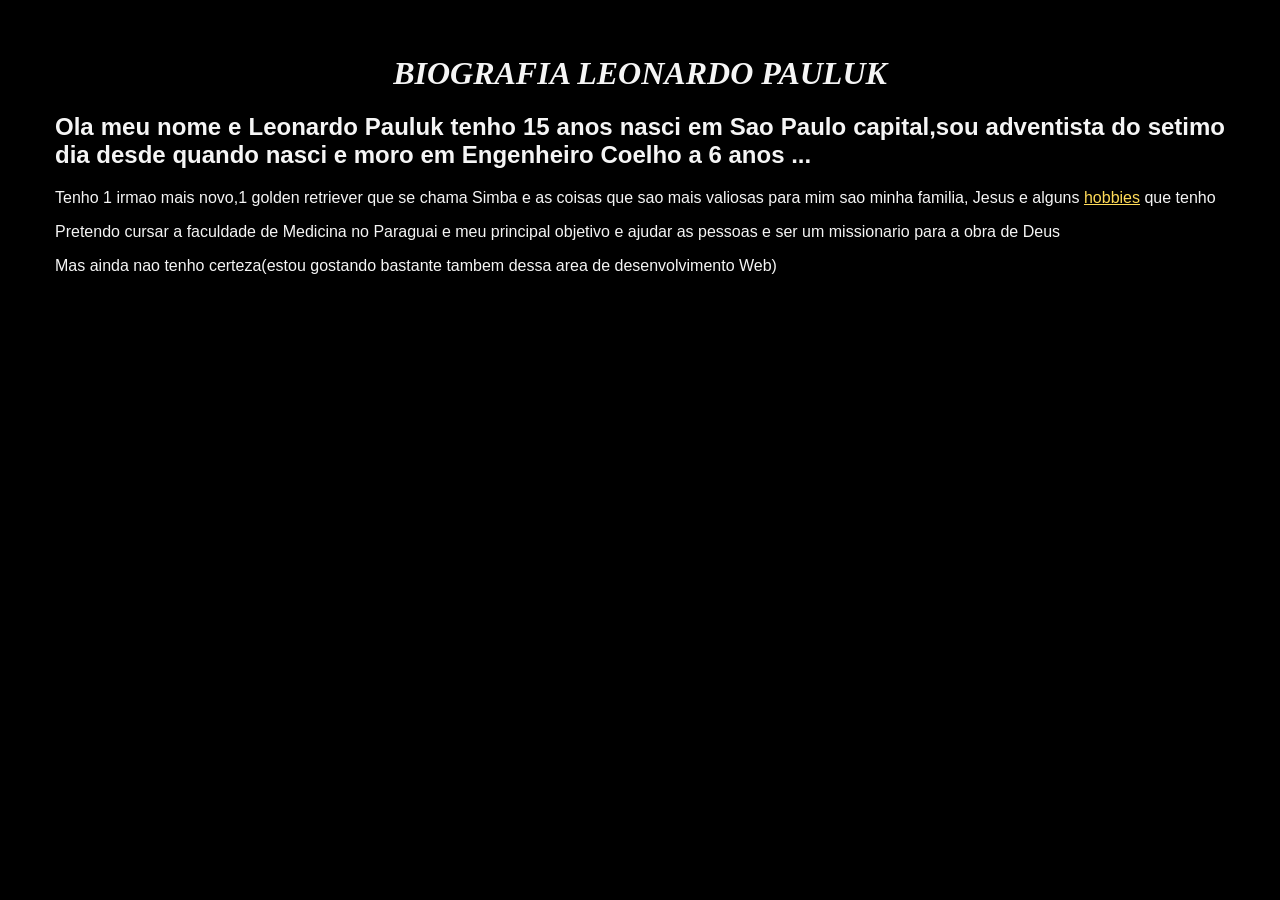
<file: index.html>
<!DOCTYPE html>
<html lang="pt-br">
<head>
    <meta charset="UTF-8">
    <meta name="viewport" content="width=device-width, initial-scale=1.0">
    <title>MINHA BIOGRAFIA AV1 </title>
</head><link rel="stylesheet" href="css/style.css">
<body>
    
 <div class="div-h1-h2"><h1>BIOGRAFIA LEONARDO PAULUK </h1>
<h2> Ola meu nome e Leonardo Pauluk tenho 15 anos 
    nasci em Sao Paulo capital,sou adventista do setimo dia
   desde quando nasci e moro em Engenheiro Coelho a 6 anos ... 
</div>
 
    
<div class="div-p"><p>Tenho 1 irmao mais novo,1 golden retriever que 
    se chama Simba e as coisas que sao mais valiosas para 
    mim sao minha familia, Jesus e alguns <a href="HOBBIES.html">hobbies</a>
    que tenho
</p>
<p>Pretendo cursar a faculdade de Medicina no Paraguai e meu principal 
    objetivo e ajudar as pessoas e ser um missionario para a obra de Deus  
</p>
 <p>Mas ainda nao tenho certeza(estou gostando bastante tambem dessa area de 
    desenvolvimento Web)
 </p>
</div>




<body>
    

</html>
</file>
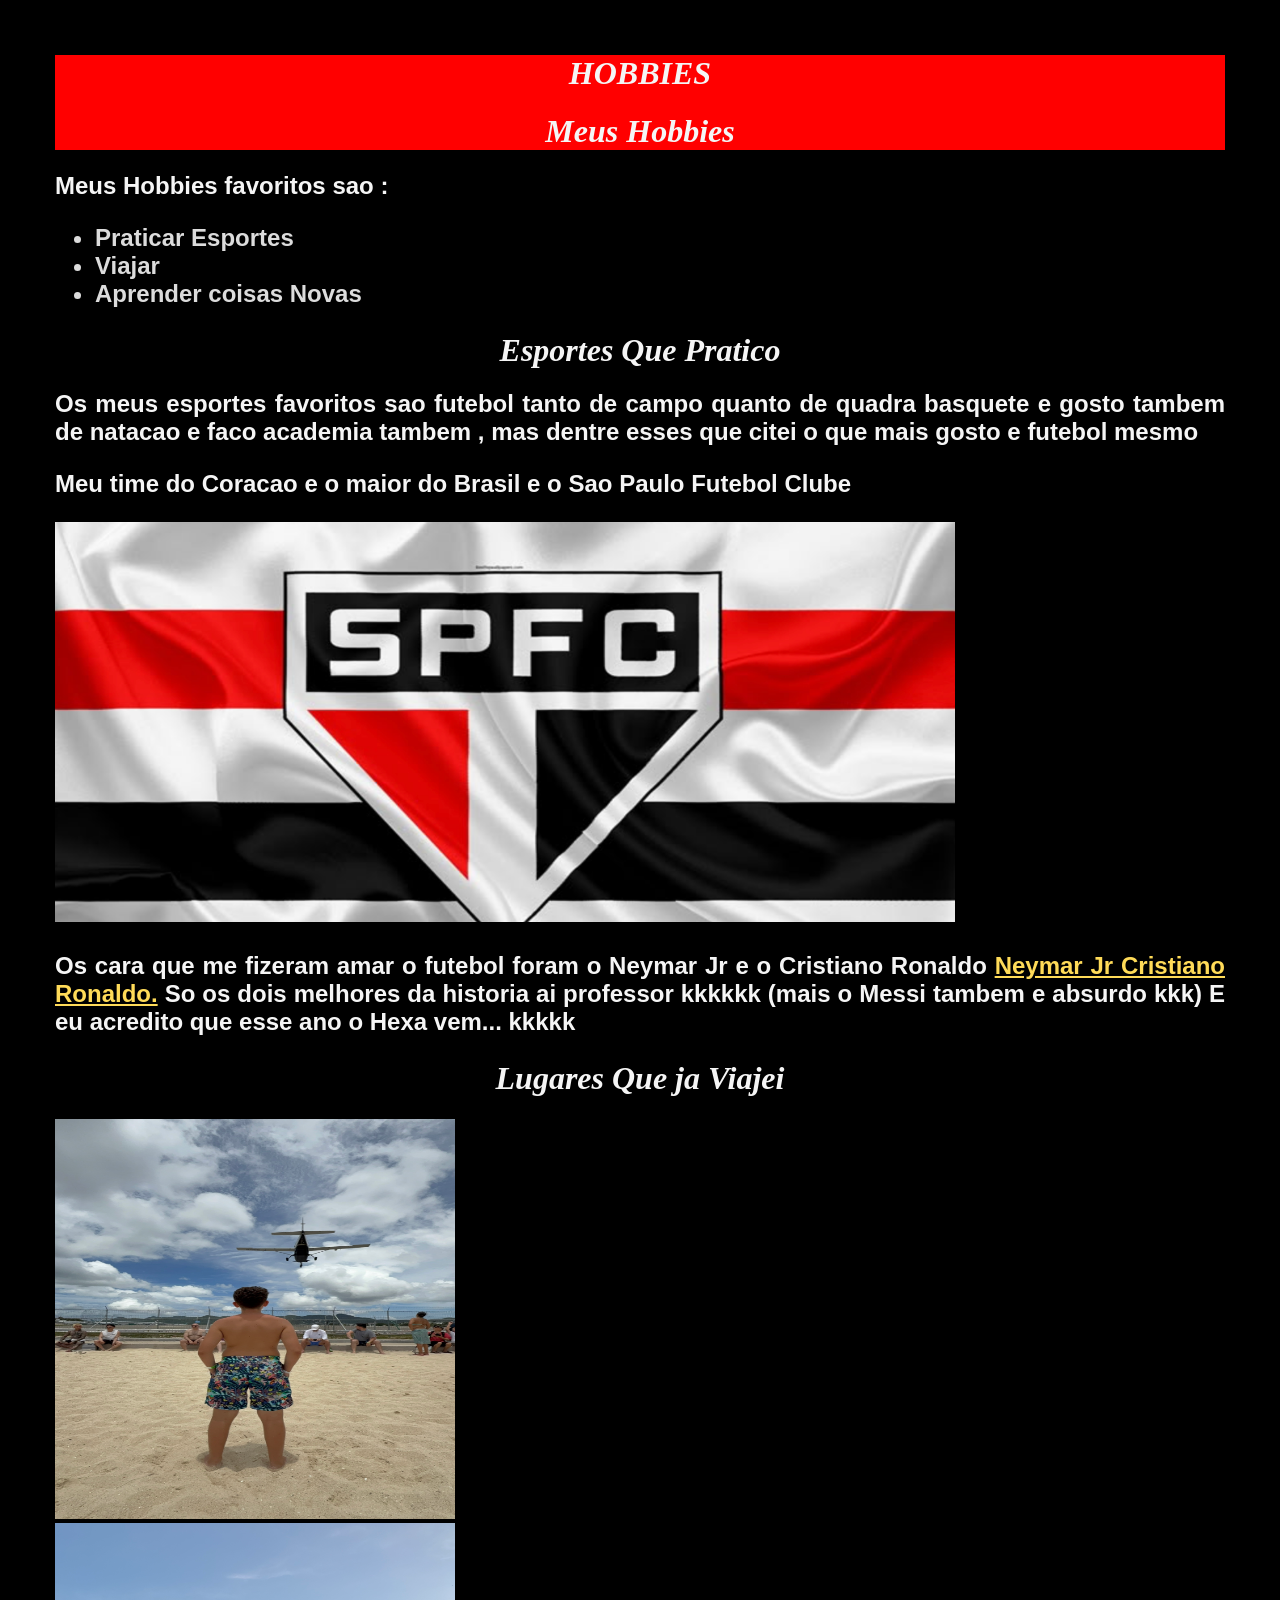
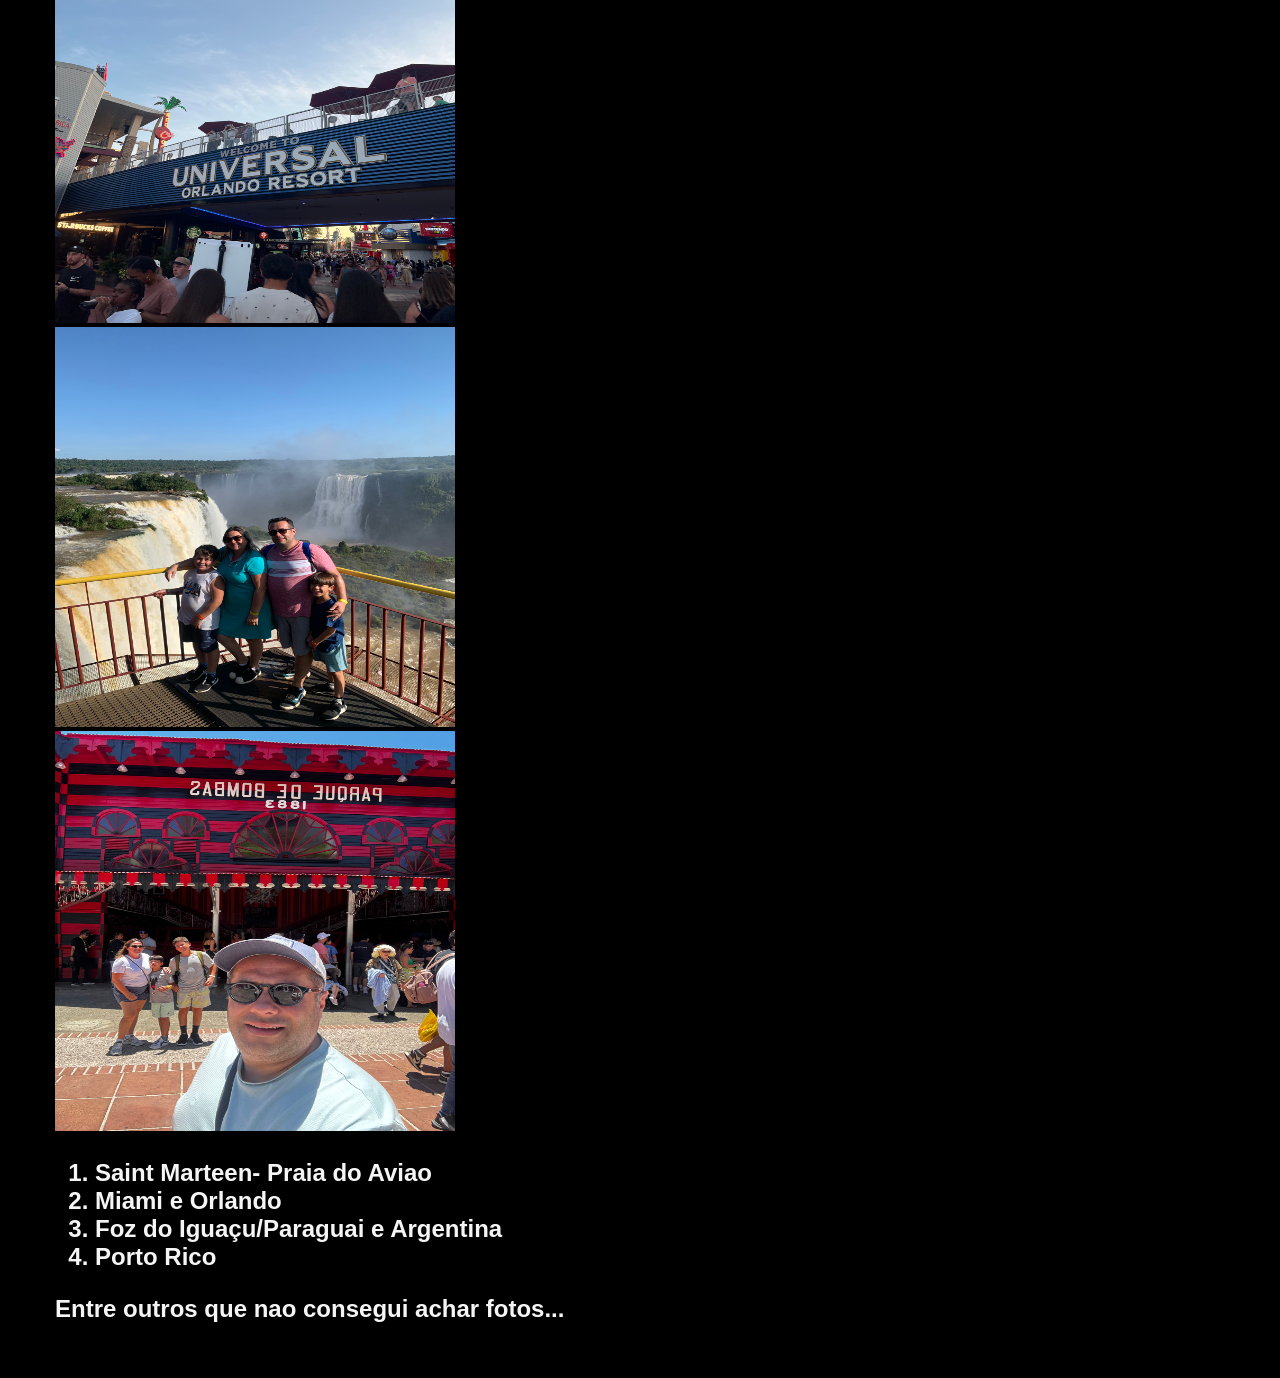
<file: HOBBIES.html>
<!DOCTYPE html>
<html lang="pt-br">
<head>
  <meta charset="UTF-8">
  <meta name="viewport" content="width=device-width, initial-scale=1.0">
  <title>Hobbies </title>
</head></head><link rel="stylesheet" href="css/style.css">
<body>
<div class="div-titulo"> 

  <h1>HOBBIES </h1>
  <h1>Meus Hobbies</h1>

</div>
<h2> Meus Hobbies favoritos sao : 
  <ul>
    <li>Praticar Esportes </li>
    <li>Viajar </li>
    <li>Aprender coisas Novas </li>
  </ul>
</h2>


<h1>Esportes Que Pratico</h1>
<h2>Os meus esportes favoritos sao futebol tanto de campo quanto de quadra 
    basquete e gosto tambem de natacao e faco academia tambem ,
     mas dentre 
    esses que citei o que mais gosto e futebol mesmo 
   <p>Meu time do Coracao e o maior do Brasil e o Sao Paulo Futebol Clube</p>
<img src="img/sao-paulo.jpeg" alt="Sao Paulo Futebol Clube" width="900" height="400">
 <p>Os cara que me fizeram amar o futebol foram o Neymar Jr e o Cristiano Ronaldo 
  <a href="https://www.youtube.com/watch?v=igh2k2gkg7k&list=RDigh2k2gkg7k&start_radio=1" target="_blank">Neymar Jr 
  </a>
<a href="https://www.youtube.com/watch?v=d1gecd3iWqc" target="_blank">Cristiano Ronaldo.</a>
So os dois melhores da historia ai professor kkkkkk (mais o Messi tambem e absurdo kkk) 
E eu acredito que esse ano o Hexa vem... kkkkk 
 </p>


   <h1>Lugares Que ja Viajei</h1>
<img src="img/IMG_5596.JPG" alt="praia e aviao" width="400" height="400"> 
<br>
 <img src="img/img-orlando.jpeg" alt="Universal Orlando Park" width="400" height="400"> 
 <br>
 <img src="img/img-foz.jpeg" alt="cataratas do iguacu" width="400" height="400">       
 <br>
<img src="img/img-portorico.jpeg" alt="Porto Rico" width="400" height="400">  
<br>  
<h2>
<ol>
  <li>Saint Marteen- Praia do Aviao</li>
  <li>Miami e Orlando</li>
  <li>Foz do Iguaçu/Paraguai e Argentina</li>
  <li>Porto Rico</li>
</ol>    
<p>Entre outros que nao consegui achar fotos... </p>
</h2>   
</h2>
</body>
</html>
</file>
<file: css/style.css>
body {
    font-family: 'Times New Roman', Times, serif;
    background-color: #000000;
    margin: 55px
}
div.div-titulo {
    background-color: red;
    text-align: center;
    margin-bottom: 20px;
}
h1 { 
 font-family: 'Times New Roman', Times, serif;
    font-style: italic;
    text-align: center;
    color: whitesmoke ;

}

h2 {
    font-family: Arial, Helvetica, sans-serif;
    color:whitesmoke;
    text-align: justify;
}


p {
    font-family: Arial, Helvetica, sans-serif;
    color: whitesmoke;
}


ul {
    font-family: Arial, Helvetica, sans-serif;
    color: gainsboro;
}


a {
    font-family: Arial, Helvetica, sans-serif;
    color: #ffdb58;

}
img {
    display: center ;
    margin-left: auto;
    margin-right: auto;
}
    ol { font-family: Arial, Helvetica, sans-serif;
        color: whitesmoke;
       
    }
</file>
